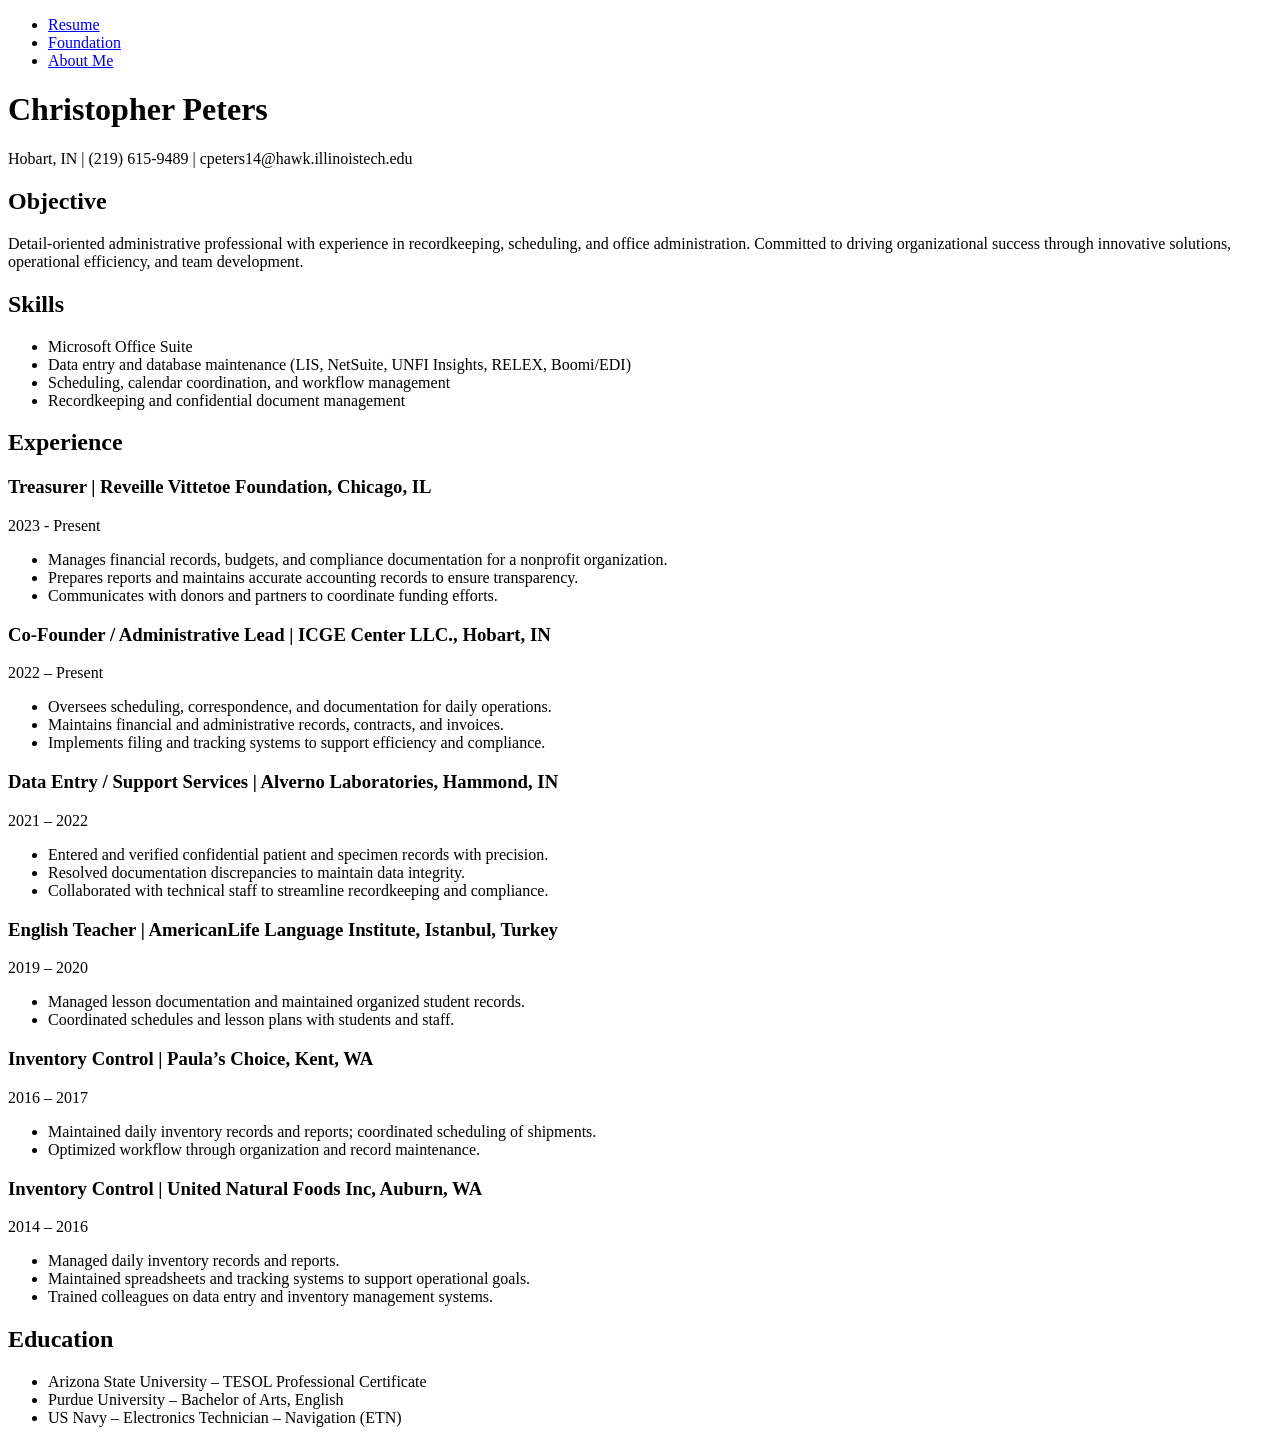
<file: Project-1---ITMD-361/index.html>
<!DOCTYPE html>
<html lang="en">
<head>
  <meta charset="UTF-8">
  <title>Christopher Peters Resume</title>
</head>
<body>
  <nav>
    <ul>
      <li><a href="index.html">Resume</a></li>
      <li><a href="page2.html">Foundation</a></li>
      <li><a href="page3.html">About Me</a></li>
    </ul>
  </nav>

  <h1>Christopher Peters</h1>
  <p>Hobart, IN | (219) 615-9489 | cpeters14@hawk.illinoistech.edu</p>

  <h2>Objective</h2>
  <p>Detail-oriented administrative professional with experience in recordkeeping, scheduling, and office administration. Committed to driving organizational success through innovative solutions, operational efficiency, and team development.</p>

  <h2>Skills</h2>
  <ul>
    <li>Microsoft Office Suite</li>
    <li>Data entry and database maintenance (LIS, NetSuite, UNFI Insights, RELEX, Boomi/EDI)</li>
    <li>Scheduling, calendar coordination, and workflow management</li>
    <li>Recordkeeping and confidential document management</li>
  </ul>

  <h2>Experience</h2>

  <h3>Treasurer | Reveille Vittetoe Foundation, Chicago, IL</h3>
  <p>2023 - Present</p>
  <ul>
    <li>Manages financial records, budgets, and compliance documentation for a nonprofit organization.</li>
    <li>Prepares reports and maintains accurate accounting records to ensure transparency.</li>
    <li>Communicates with donors and partners to coordinate funding efforts.</li>
  </ul>

  <h3>Co-Founder / Administrative Lead | ICGE Center LLC., Hobart, IN</h3>
  <p>2022 – Present</p>
  <ul>
    <li>Oversees scheduling, correspondence, and documentation for daily operations.</li>
    <li>Maintains financial and administrative records, contracts, and invoices.</li>
    <li>Implements filing and tracking systems to support efficiency and compliance.</li>
  </ul>

  <h3>Data Entry / Support Services | Alverno Laboratories, Hammond, IN</h3>
  <p>2021 – 2022</p>
  <ul>
    <li>Entered and verified confidential patient and specimen records with precision.</li>
    <li>Resolved documentation discrepancies to maintain data integrity.</li>
    <li>Collaborated with technical staff to streamline recordkeeping and compliance.</li>
  </ul>

  <h3>English Teacher | AmericanLife Language Institute, Istanbul, Turkey</h3>
  <p>2019 – 2020</p>
  <ul>
    <li>Managed lesson documentation and maintained organized student records.</li>
    <li>Coordinated schedules and lesson plans with students and staff.</li>
  </ul>

  <h3>Inventory Control | Paula’s Choice, Kent, WA</h3>
  <p>2016 – 2017</p>
  <ul>
    <li>Maintained daily inventory records and reports; coordinated scheduling of shipments.</li>
    <li>Optimized workflow through organization and record maintenance.</li>
  </ul>

  <h3>Inventory Control | United Natural Foods Inc, Auburn, WA</h3>
  <p>2014 – 2016</p>
  <ul>
    <li>Managed daily inventory records and reports.</li>
    <li>Maintained spreadsheets and tracking systems to support operational goals.</li>
    <li>Trained colleagues on data entry and inventory management systems.</li>
  </ul>

  <h2>Education</h2>
  <ul>
    <li>Arizona State University – TESOL Professional Certificate</li>
    <li>Purdue University – Bachelor of Arts, English</li>
    <li>US Navy – Electronics Technician – Navigation (ETN)</li>
  </ul>

</body>
</html>
</file>
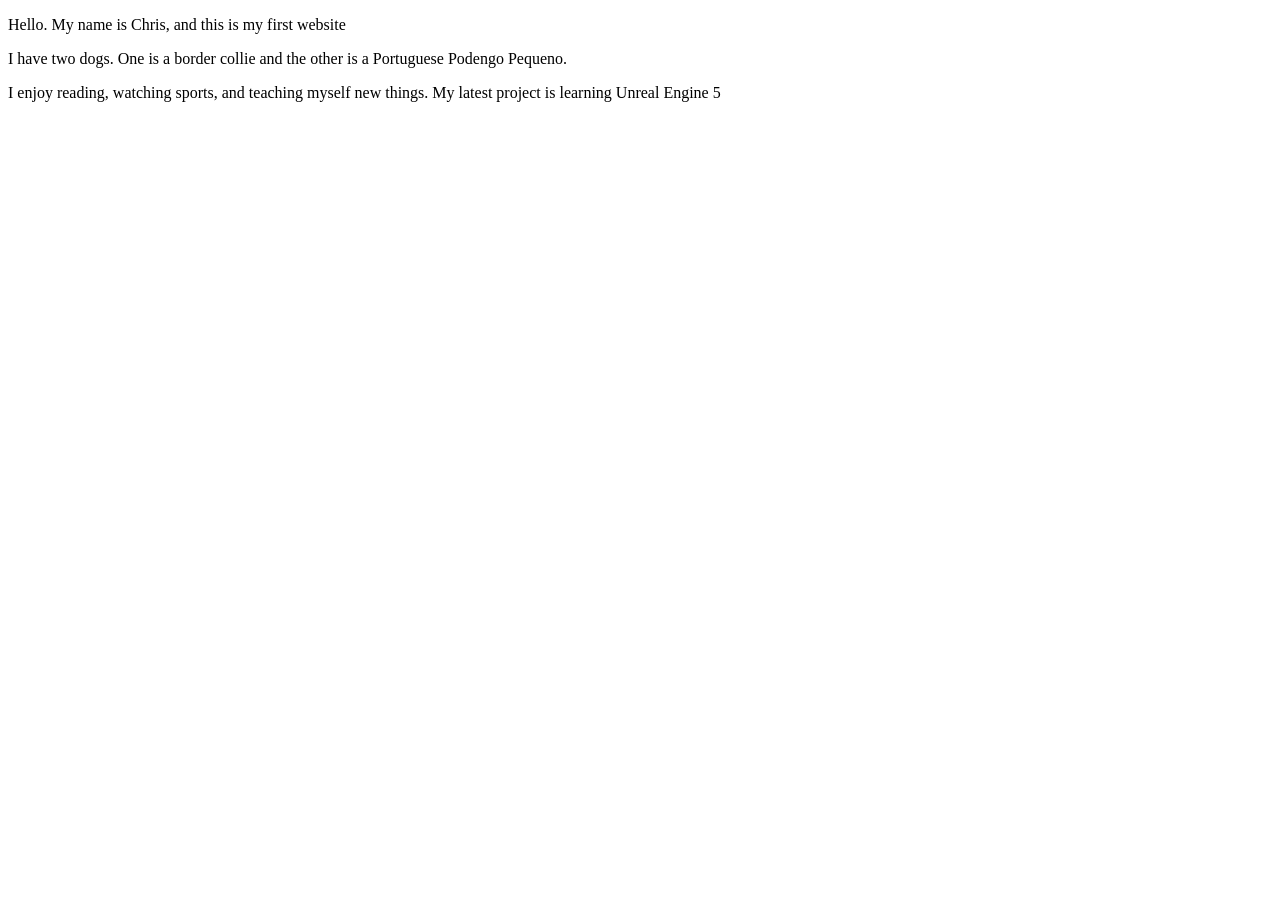
<file: webdev_lab1/index.html>
<!DOCTYPE html>
<html lang="en">
<head>
  <meta charset="utf-8">
  <title>Internet Technologies and Web Design</title>
</head>
<body>
  <p>Hello. My name is Chris, and this is my first website</p>
  <p>I have two dogs. One is a border collie and the other is a Portuguese Podengo Pequeno.</p>
  <p>I enjoy reading, watching sports, and teaching myself new things. My latest project is learning Unreal Engine 5<p>
</body>
</html>
</file>
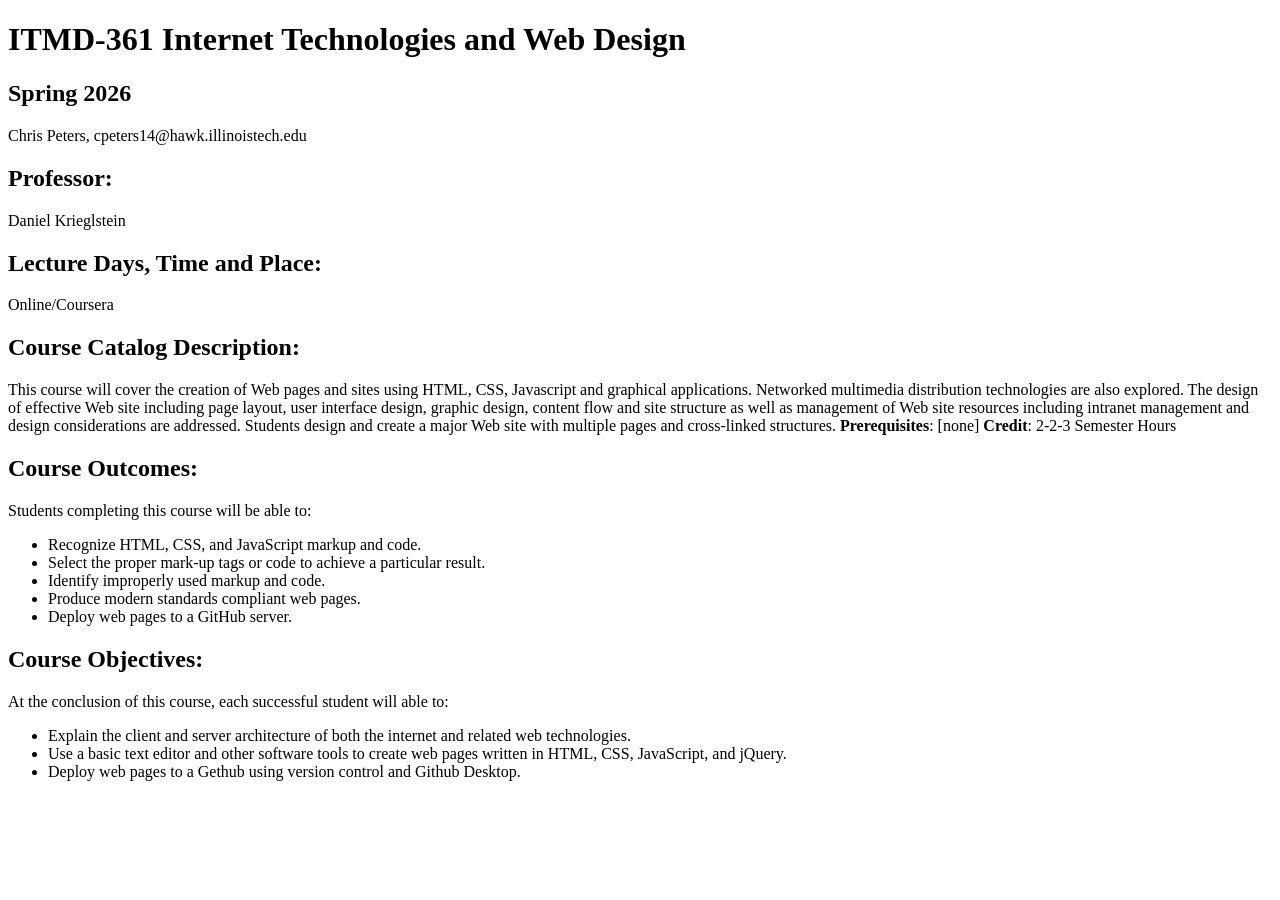
<file: webdev_lab2/index.html>
<!DOCTYPE html>
<html lang="en">
<head>
  <meta charset="utf-8">
  <title>ITMD-361 Internet Technologies and Web Design</title>
</head>
<body>
  <h1>ITMD-361 Internet Technologies and Web Design</h1>
  <h2>Spring 2026</h2>
  <p>Chris Peters, cpeters14@hawk.illinoistech.edu</p>
  <h2>Professor:</h2>
  <p>Daniel Krieglstein</p>
  <h2>Lecture Days, Time and Place:</h2>
  <p>Online/Coursera</p>
  <h2>Course Catalog Description:</h2>
  <p>This course will cover the creation of Web pages and sites using HTML, CSS, Javascript and graphical applications. Networked multimedia distribution technologies are also explored. The design of effective Web site including page layout, user interface design, graphic design, content flow and site structure as well as management of Web site resources including intranet management and design considerations are addressed. Students design and create a major Web site with multiple pages and cross-linked structures. <strong>Prerequisites</strong>: [none] <strong>Credit</strong>: 2-2-3 Semester Hours</p>
  <h2>Course Outcomes:</h2>
  <p>Students completing this course will be able to:</p>
  <ul>
    <li>Recognize HTML, CSS, and JavaScript markup and code.</li>
    <li>Select the proper mark-up tags or code to achieve a particular result.</li>
    <li>Identify improperly used markup and code.</li>
    <li>Produce modern standards compliant web pages.</li>
    <li>Deploy web pages to a GitHub server.</li>
  </ul>
  <h2>Course Objectives:</h2>
  <p>At the conclusion of this course, each successful student will able to:</p>
  <ul>
    <li>Explain the client and server architecture of both the internet and related web technologies.</li>
    <li>Use a basic text editor and other software tools to create web pages written in HTML, CSS, JavaScript, and jQuery.</li>
    <li>Deploy web pages to a Gethub using version control and Github Desktop.</li>
  </ul>
</body>
</html>
</file>
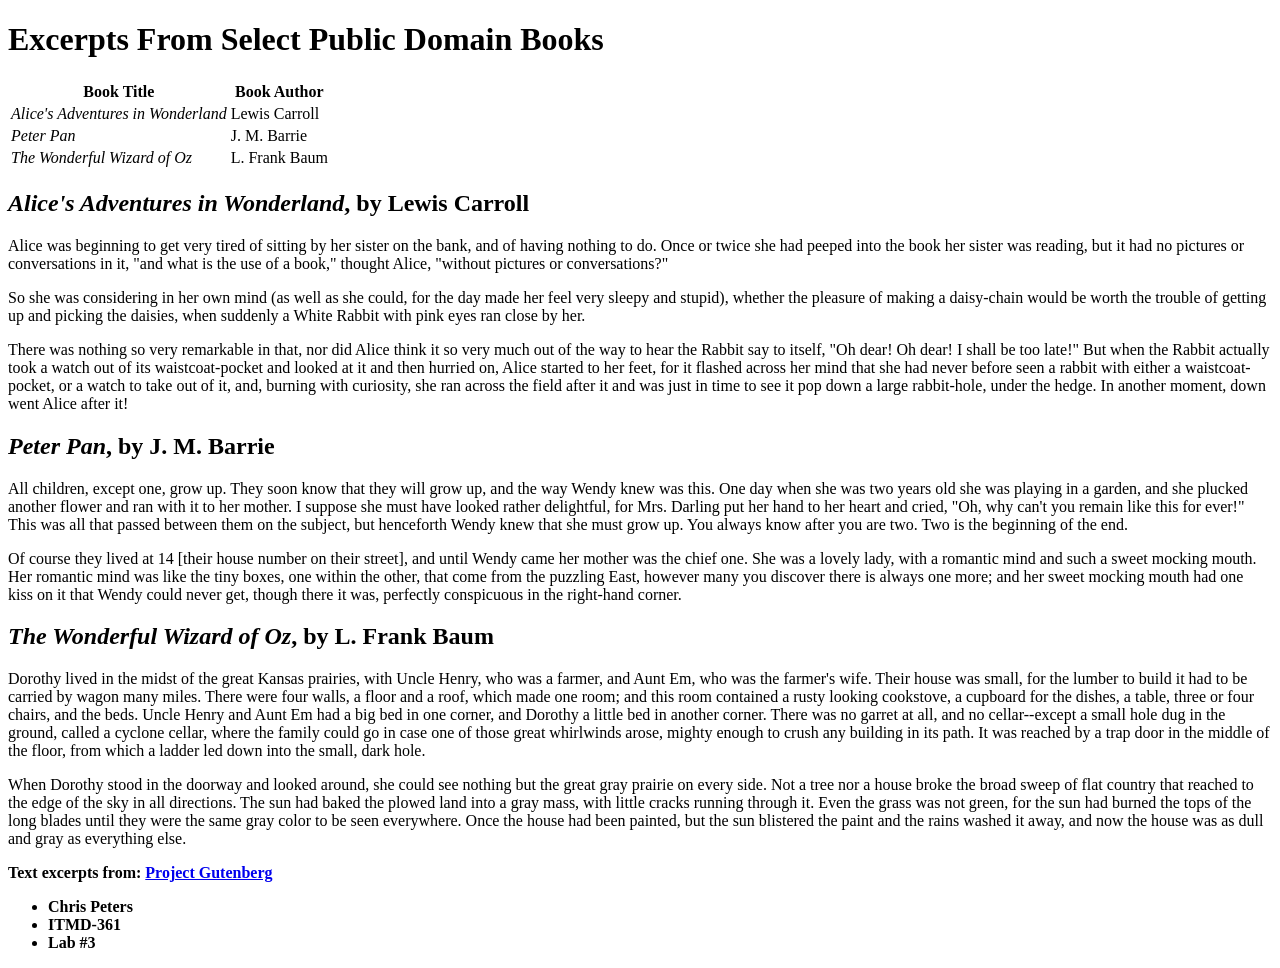
<file: webdev_lab3/index.html>
<!DOCTYPE html>
<html lang="en">
<head>
  <meta charset="utf-8">
  <title>Excerpts From Select Public Domain Books</title>
</head>
<body>
  <h1>Excerpts From Select Public Domain Books</h1>
  <table>
    <tr>
      <th>Book Title</th>
      <th>Book Author</th>
    </tr>
    <tr>
      <td><em>Alice's Adventures in Wonderland</em></td>
      <td>Lewis Carroll</td>
    </tr>
    <tr>
      <td><em>Peter Pan</em></td>
      <td>J. M. Barrie</td>
    </tr>
    <tr>
      <td><em>The Wonderful Wizard of Oz</em></td>
      <td>L. Frank Baum</td>
    </tr>
  </table>
  <h2><em>Alice's Adventures in Wonderland</em>, by Lewis Carroll</h2>
  <p>Alice was beginning to get very tired of sitting by her sister on the bank, and of having nothing to do. Once or twice she had peeped into the book her sister was reading, but it had no pictures or conversations in it, "and what is the use of a book," thought Alice, "without pictures or conversations?"</p>
  <p>So she was considering in her own mind (as well as she could, for the day made her feel very sleepy and stupid), whether the pleasure of making a daisy-chain would be worth the trouble of getting up and picking the daisies, when suddenly a White Rabbit with pink eyes ran close by her.</p>
  <p>There was nothing so very remarkable in that, nor did Alice think it so very much out of the way to hear the Rabbit say to itself, "Oh dear! Oh dear! I shall be too late!" But when the Rabbit actually took a watch out of its waistcoat-pocket and looked at it and then hurried on, Alice started to her feet, for it flashed across her mind that she had never before seen a rabbit with either a waistcoat-pocket, or a watch to take out of it, and, burning with curiosity, she ran across the field after it and was just in time to see it pop down a large rabbit-hole, under the hedge. In another moment, down went Alice after it!</p>
  <h2><em>Peter Pan</em>, by J. M. Barrie</h2>
  <p>All children, except one, grow up. They soon know that they will grow up, and the way Wendy knew was this. One day when she was two years old she was playing in a garden, and she plucked another flower and ran with it to her mother. I suppose she must have looked rather delightful, for Mrs. Darling put her hand to her heart and cried, "Oh, why can't you remain like this for ever!" This was all that passed between them on the subject, but henceforth Wendy knew that she must grow up. You always know after you are two. Two is the beginning of the end.</p>
  <p>Of course they lived at 14 [their house number on their street], and until Wendy came her mother was the chief one. She was a lovely lady, with a romantic mind and such a sweet mocking mouth. Her romantic mind was like the tiny boxes, one within the other, that come from the puzzling East, however many you discover there is always one more; and her sweet mocking mouth had one kiss on it that Wendy could never get, though there it was, perfectly conspicuous in the right-hand corner.</p>
  <h2><em>The Wonderful Wizard of Oz</em>, by L. Frank Baum</h2>
  <p>Dorothy lived in the midst of the great Kansas prairies, with Uncle Henry, who was a farmer, and Aunt Em, who was the farmer's wife.  Their house was small, for the lumber to build it had to be carried by wagon many miles.  There were four walls, a floor and a roof, which made one room; and this room contained a rusty looking cookstove, a cupboard for the dishes, a table, three or four chairs, and the beds.  Uncle Henry and Aunt Em had a big bed in one corner, and Dorothy a little bed in another corner.  There was no garret at all, and no cellar--except a small hole dug in the ground, called a cyclone cellar, where the family could go in case one of those great whirlwinds arose, mighty enough to crush any building in its path.  It was reached by a trap door in the middle of the floor, from which a ladder led down into the small, dark hole.</p>
  <p>When Dorothy stood in the doorway and looked around, she could see nothing but the great gray prairie on every side.  Not a tree nor a house broke the broad sweep of flat country that reached to the edge of the sky in all directions.  The sun had baked the plowed land into a gray mass, with little cracks running through it.  Even the grass was not green, for the sun had burned the tops of the long blades until they were the same gray color to be seen everywhere.  Once the house had been painted, but the sun blistered the paint and the rains washed it away, and now the house was as dull and gray as everything else.</p>
  <p><strong>Text excerpts from: <a href="http://www.gutenberg.org">Project Gutenberg</a></strong></p>
  <ul>
    <li><strong>Chris Peters</strong></li>
    <li><strong>ITMD-361</strong></li>
    <li><strong>Lab #3</strong></li>
  </ul>
</body>
</html>
</file>
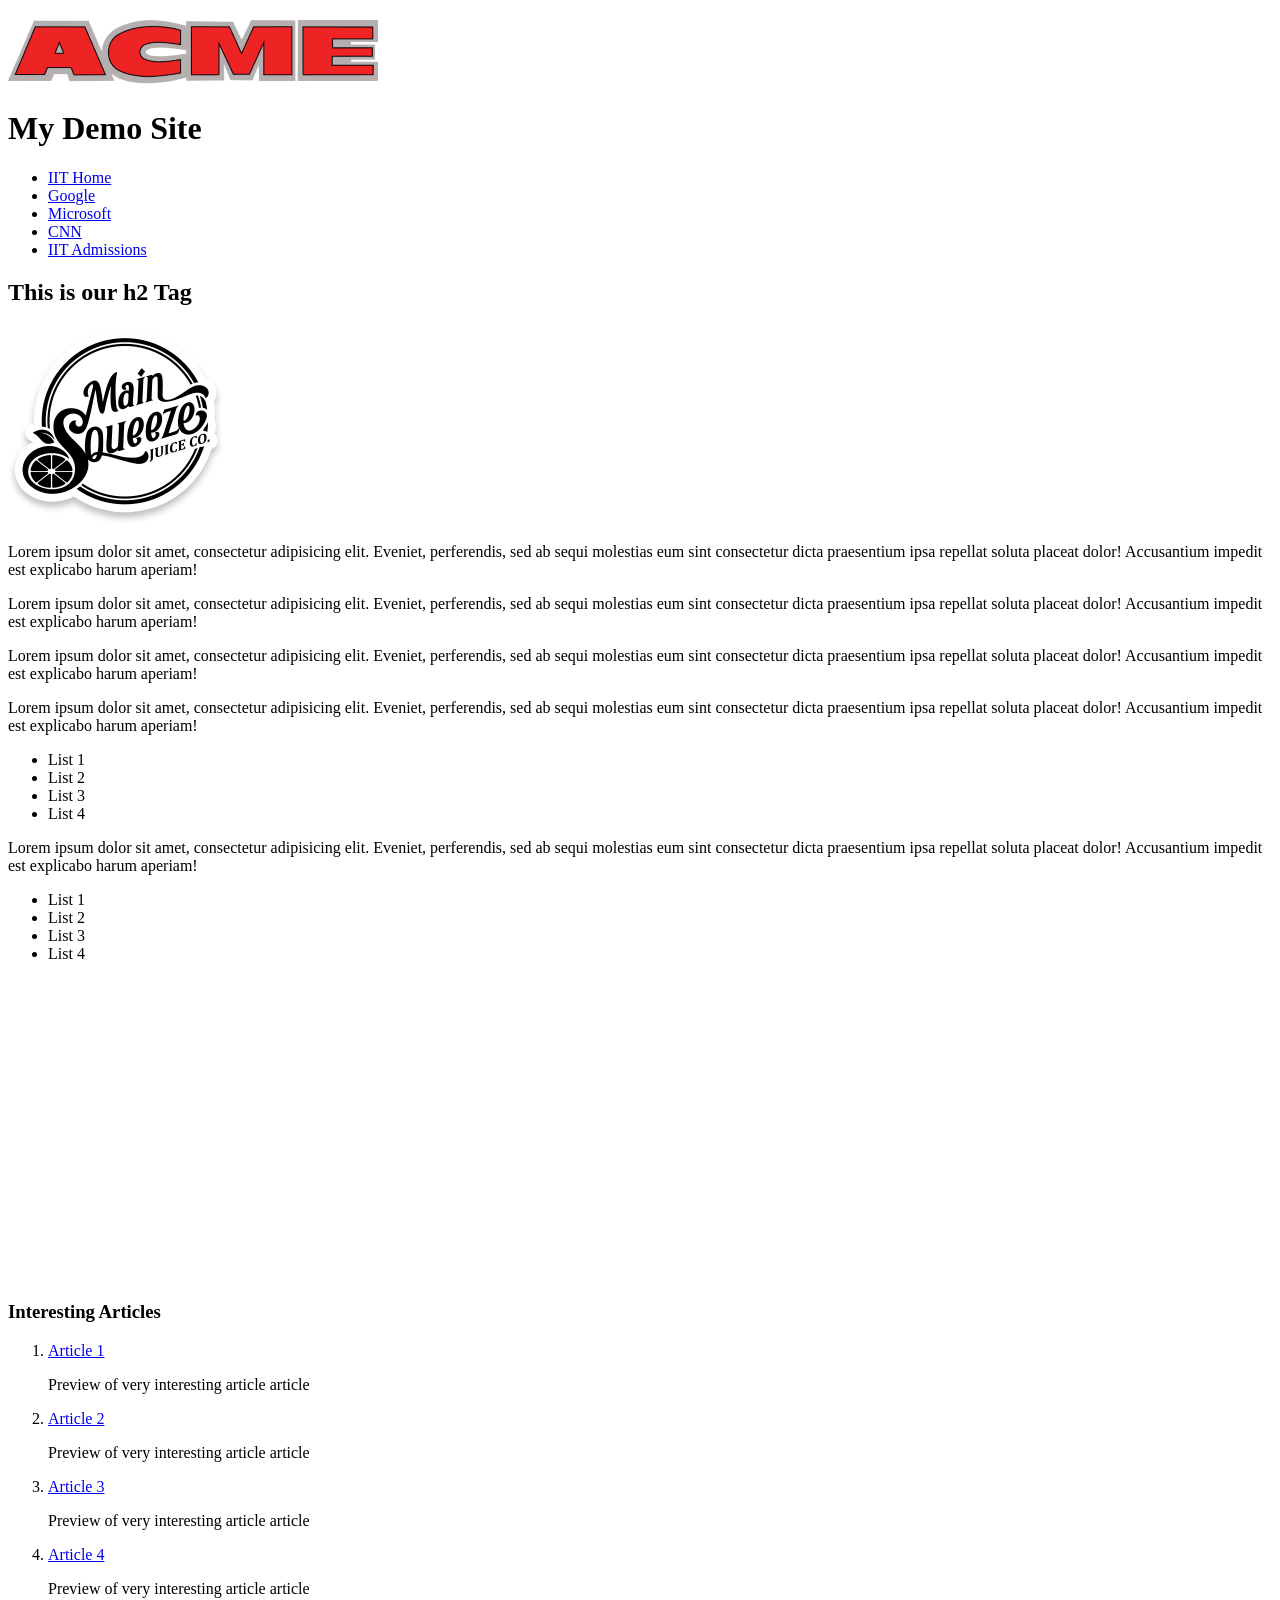
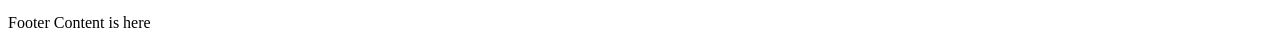
<file: webdev_lab4/index.html>
<!DOCTYPE html>
<html lang="en">

<head>
  <meta charset="utf-8">
  <title>HTML Clean Up Lab</title>
</head>

<body>
  <div id="page-wrapper">
    <header id="header">
      <a id="logo1" href="index.html"><img src="images/logo3.png" alt="Red Acme logo displayed at the top"></a>
      <h1>My Demo Site</h1>
    </header>
    <nav id="main-nav">
      <ul>
        <li><a href="http://www.iit.edu">IIT Home</a></li>
        <li><a href="http://www.google.com">Google</a></li>
        <li><a href="http://www.microsoft.com">Microsoft</a></li>
        <li><a href="http://www.cnn.com">CNN</a></li>
        <li><a href="http://admissions.iit.edu">IIT Admissions</a></li>
      </ul>
    </nav>
    <main id="content-wrapper">
      <div id="main-content">
        <h2><strong>This is our h2 Tag</strong></h2>
        <img class="imageR" src="images/main.png" alt="Main Squeeze image showing the black and white company logo">
        <p>Lorem ipsum dolor sit amet, consectetur adipisicing elit. Eveniet, perferendis, sed ab sequi molestias eum sint consectetur dicta praesentium ipsa repellat soluta placeat dolor! Accusantium impedit est explicabo harum aperiam!</p>
        <p>Lorem ipsum dolor sit amet, consectetur adipisicing elit. Eveniet, perferendis, sed ab sequi molestias eum sint consectetur dicta praesentium ipsa repellat soluta placeat dolor! Accusantium impedit est explicabo harum aperiam!</p>
        <p>Lorem ipsum dolor sit amet, consectetur adipisicing elit. Eveniet, perferendis, sed ab sequi molestias eum sint consectetur dicta praesentium ipsa repellat soluta placeat dolor! Accusantium impedit est explicabo harum aperiam!</p>
        <p>Lorem ipsum dolor sit amet, consectetur adipisicing elit. Eveniet, perferendis, sed ab sequi molestias eum sint consectetur dicta praesentium ipsa repellat soluta placeat dolor! Accusantium impedit est explicabo harum aperiam!</p>
        <ul id="bul1">
          <li>List 1</li>
          <li>List 2</li>
          <li>List 3</li>
          <li>List 4</li>
        </ul>
        <p>Lorem ipsum dolor sit amet, consectetur adipisicing elit. Eveniet, perferendis, sed ab sequi molestias eum sint consectetur dicta praesentium ipsa repellat soluta placeat dolor! Accusantium impedit est explicabo harum aperiam!</p>
        <ul id="bul2">
          <li>List 1</li>
          <li>List 2</li>
          <li>List 3</li>
          <li>List 4</li>
        </ul>
        <div id="center">
          <iframe width="400" height="300" src="https://www.youtube.com/embed/-jn9aaNn8_I?si=D1HhLAWQ5awY9BfU" frameborder="0" allowfullscreen></iframe>
        </div>
      </div>
      <aside id="side-content">
        <h3>Interesting Articles</h3>
        <ol id="news">
          <li><a href="#">Article 1</a><div><p>Preview of very interesting article article</p></div></li>
          <li><a href="#">Article 2</a><div><p>Preview of very interesting article article</p></div></li>
          <li><a href="#">Article 3</a><div><p>Preview of very interesting article article</p></div></li>
          <li><a href="#">Article 4</a><div><p>Preview of very interesting article article</p></div></li>
        </ol>
      </aside>
    </main>
    <footer id="footer">
      <p>Footer Content is here</p>
    </footer>
  </div>
</body>

</html>
</file>
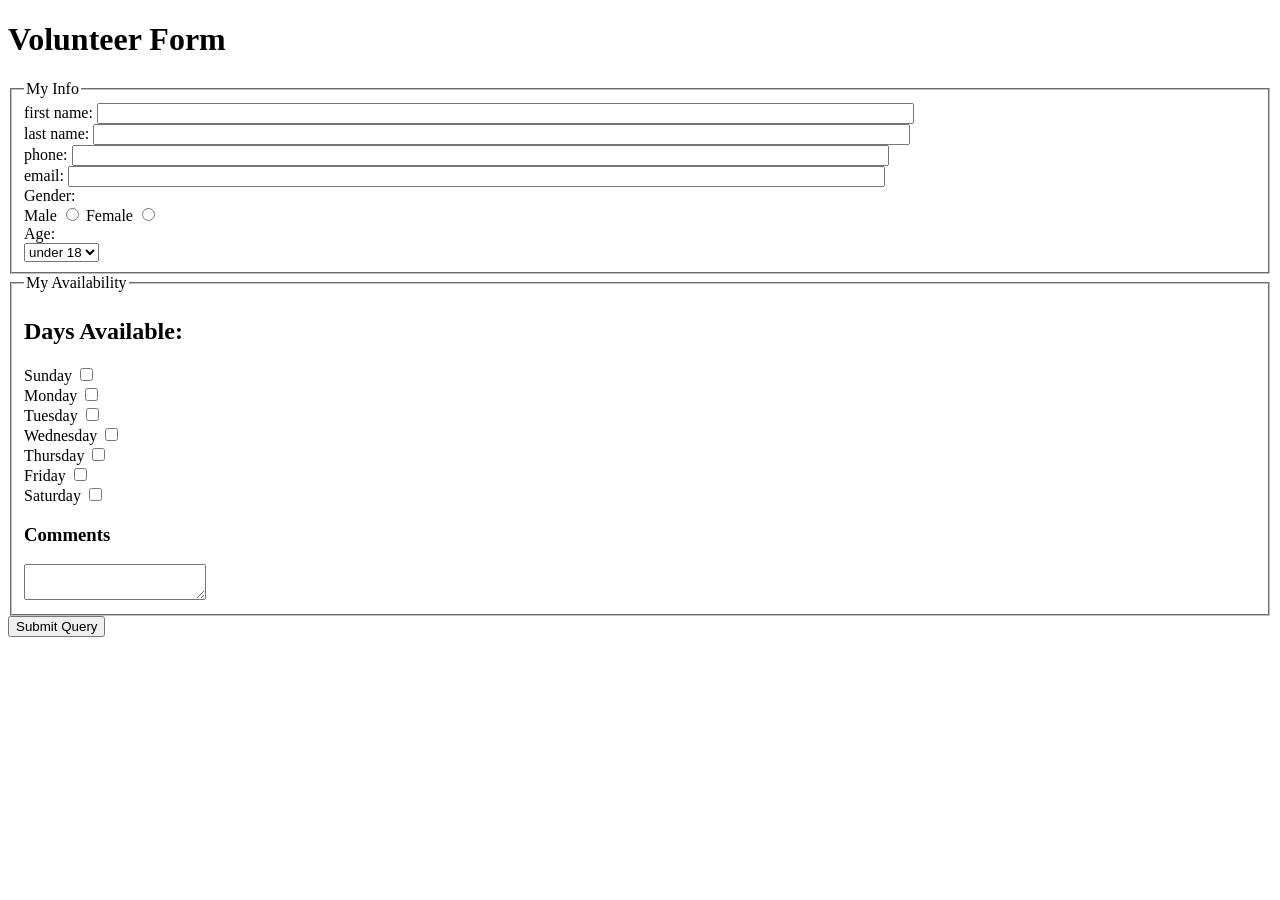
<file: webdev_lab5/index.html>
<!DOCTYPE html>
<html lang="en">
<head>
  <meta charset="utf-8">
  <title>Document</title>
</head>
<body>
  <h1>Volunteer Form</h1>
  <form action="http://bloomingdale.sat.iit.edu/kriedan/lab3formscript.php" method="post">
    <fieldset>
      <legend>My Info</legend>
      <div><label>first name: <input size="100" type="text" name="first_name_field"></label></div>
      <div><label>last name: <input size="100" type="text" name="last_name_field"></label></div>
      <div><label>phone: <input size="100" type="text" name="phone_field"></label></div>
      <div><label>email: <input size="100" type="text" name="email_field"></label></div>
      <div>Gender: </div>
      <div>
        <label>Male <input type="radio" name="gender_field" value="male"></label>
        <label>Female <input type="radio" name="gender_field" value="female"></label>
      </div>
      <div>Age: </div>
      <select name="age_field">
        <option>under 18</option>
        <option>over 18</option>
      </select>
    </fieldset>
    <fieldset>
      <legend>My Availability</legend>
      <h2>Days Available:</h2>
      <div>
        <div><label>Sunday <input type="checkbox" name="available_field[]" value="sunday"></label></div>
        <div><label>Monday <input type="checkbox" name="available_field[]" value="monday"></label></div>
        <div><label>Tuesday <input type="checkbox" name="available_field[]" value="tuesday"></label></div>
        <div><label>Wednesday <input type="checkbox" name="available_field[]" value="wednesday"></label></div>
        <div><label>Thursday <input type="checkbox" name="available_field[]" value="thursday"></label></div>
        <div><label>Friday <input type="checkbox" name="available_field[]" value="friday"></label></div>
        <div><label>Saturday <input type="checkbox" name="available_field[]" value="saturday"></label></div>
        <h3>Comments</h3>
        <textarea name="comments_field"></textarea>
      </div>
    </fieldset>
    <input type="hidden" name="hidden_field" value="Chris Peters">
	<input type="submit" value="Submit Query">
  </form>
</body>
</html>
</file>
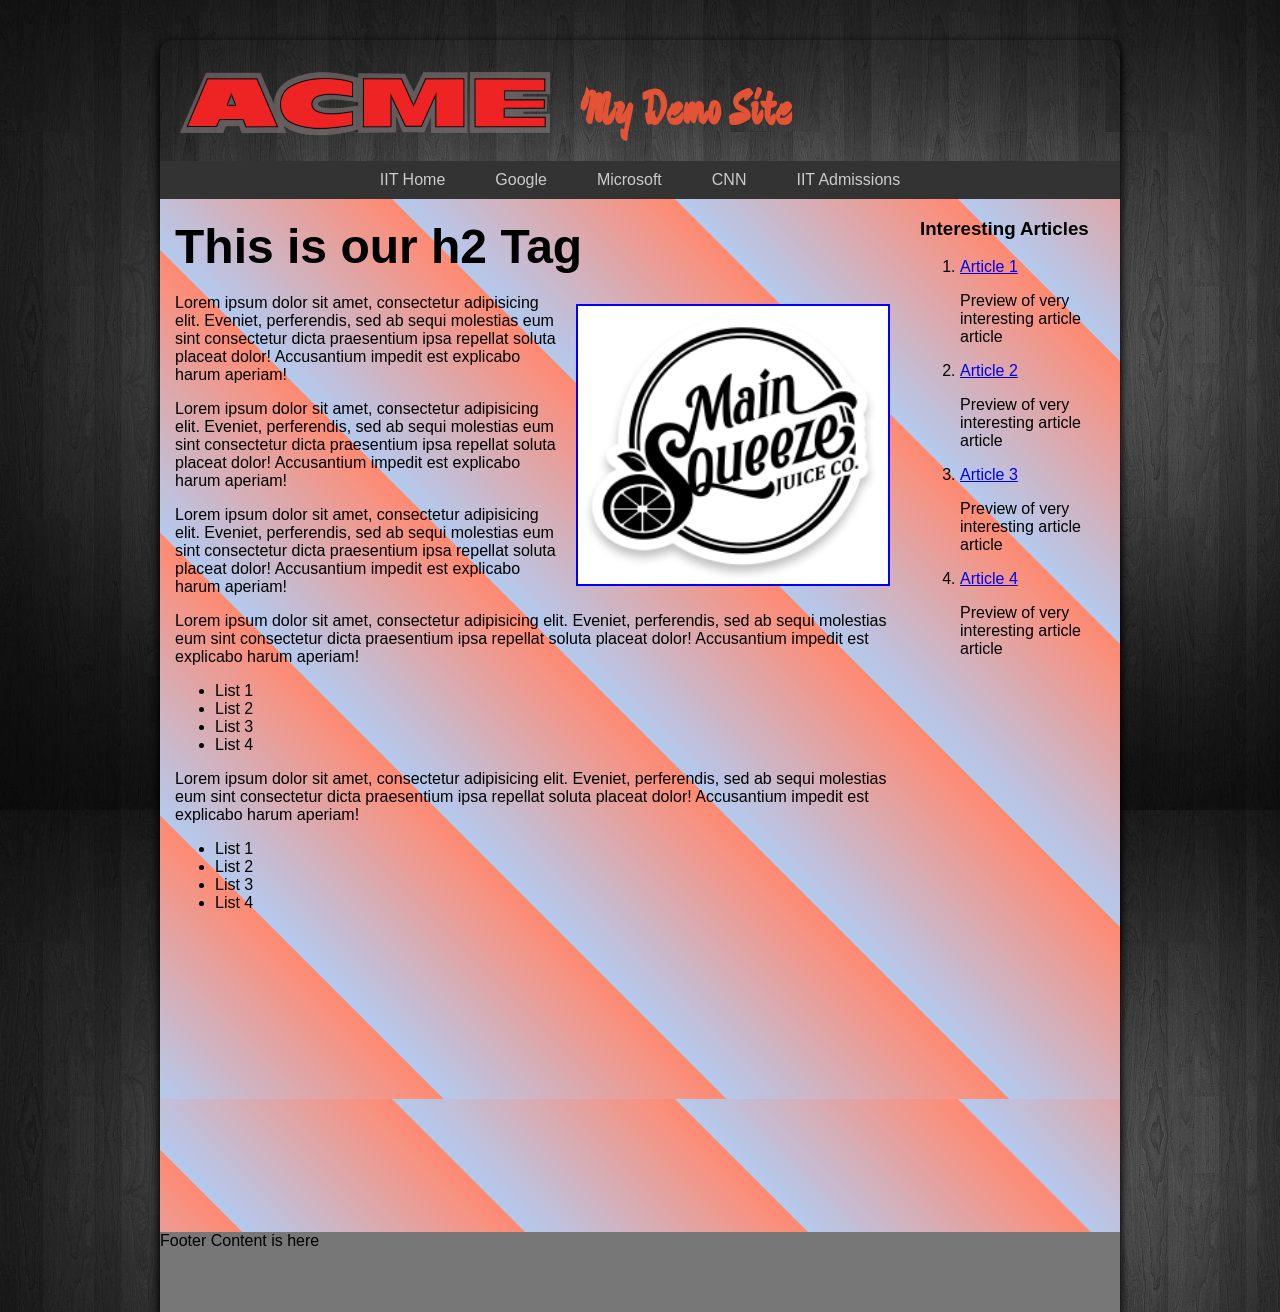
<file: webdev_lab6/index.html>
<!DOCTYPE html>
<html lang="en">

<head>
  <meta charset="utf-8">
  <title>Style This HTML Lab</title>
  <link href='https://fonts.googleapis.com/css?family=Devonshire' rel='stylesheet' type='text/css'>
  <link rel="stylesheet" type="text/css" href="css/normalize.css">
  <link rel="stylesheet" type="text/css" href="css/styles.css">
</head>

<body>
  <div id="page-wrapper">
    <header id="header">
      <a id="logo1" href="index.html"><img src="images/logo3.png" alt="Acme logo, large and in red"></a>
      <h1>My Demo Site</h1>
    </header>
    <nav id="main-nav">
      <ul>
        <li><a href="http://www.iit.edu">IIT Home</a></li>
        <li><a href="http://www.google.com">Google</a></li>
        <li><a href="http://www.microsoft.com">Microsoft</a></li>
        <li><a href="http://www.cnn.com">CNN</a></li>
        <li><a href="http://admissions.iit.edu">IIT Admissions</a></li>
      </ul>
    </nav>
    <main id="content-wrapper">
      <div id="main-content">
        <h2><strong>This is our h2 Tag</strong></h2>
        <img class="image-r" src="images/main.png" alt="Logo for Main Squeeze Juice Company in black and white">
        <p>Lorem ipsum dolor sit amet, consectetur adipisicing elit. Eveniet, perferendis, sed ab sequi molestias eum sint consectetur dicta praesentium ipsa repellat soluta placeat dolor! Accusantium impedit est explicabo harum aperiam!</p>
        <p>Lorem ipsum dolor sit amet, consectetur adipisicing elit. Eveniet, perferendis, sed ab sequi molestias eum sint consectetur dicta praesentium ipsa repellat soluta placeat dolor! Accusantium impedit est explicabo harum aperiam!</p>
        <p>Lorem ipsum dolor sit amet, consectetur adipisicing elit. Eveniet, perferendis, sed ab sequi molestias eum sint consectetur dicta praesentium ipsa repellat soluta placeat dolor! Accusantium impedit est explicabo harum aperiam!</p>
        <p>Lorem ipsum dolor sit amet, consectetur adipisicing elit. Eveniet, perferendis, sed ab sequi molestias eum sint consectetur dicta praesentium ipsa repellat soluta placeat dolor! Accusantium impedit est explicabo harum aperiam!</p>
        <ul id="bul1">
          <li>List 1</li>
          <li>List 2</li>
          <li>List 3</li>
          <li>List 4</li>
        </ul>
        <p>Lorem ipsum dolor sit amet, consectetur adipisicing elit. Eveniet, perferendis, sed ab sequi molestias eum sint consectetur dicta praesentium ipsa repellat soluta placeat dolor! Accusantium impedit est explicabo harum aperiam!</p>
        <ul id="bul2">
          <li>List 1</li>
          <li>List 2</li>
          <li>List 3</li>
          <li>List 4</li>
        </ul>
        <div id="center">
          <iframe width="400" height="300" src="https://www.youtube.com/embed/-jn9aaNn8_I?si=D1HhLAWQ5awY9BfU" frameborder="0" allowfullscreen></iframe>
        </div>
      </div>
      <aside id="side-content">
        <h3>Interesting Articles</h3>
        <ol id="news">
          <li><a href="#">Article 1</a><div><p>Preview of very interesting article article</p></div></li>
          <li><a href="#">Article 2</a><div><p>Preview of very interesting article article</p></div></li>
          <li><a href="#">Article 3</a><div><p>Preview of very interesting article article</p></div></li>
          <li><a href="#">Article 4</a><div><p>Preview of very interesting article article</p></div></li>
        </ol>
      </aside>
    </main>
    <footer id="footer">
      <p>Footer Content is here</p>
    </footer>
  </div>
</body>

</html>
</file>
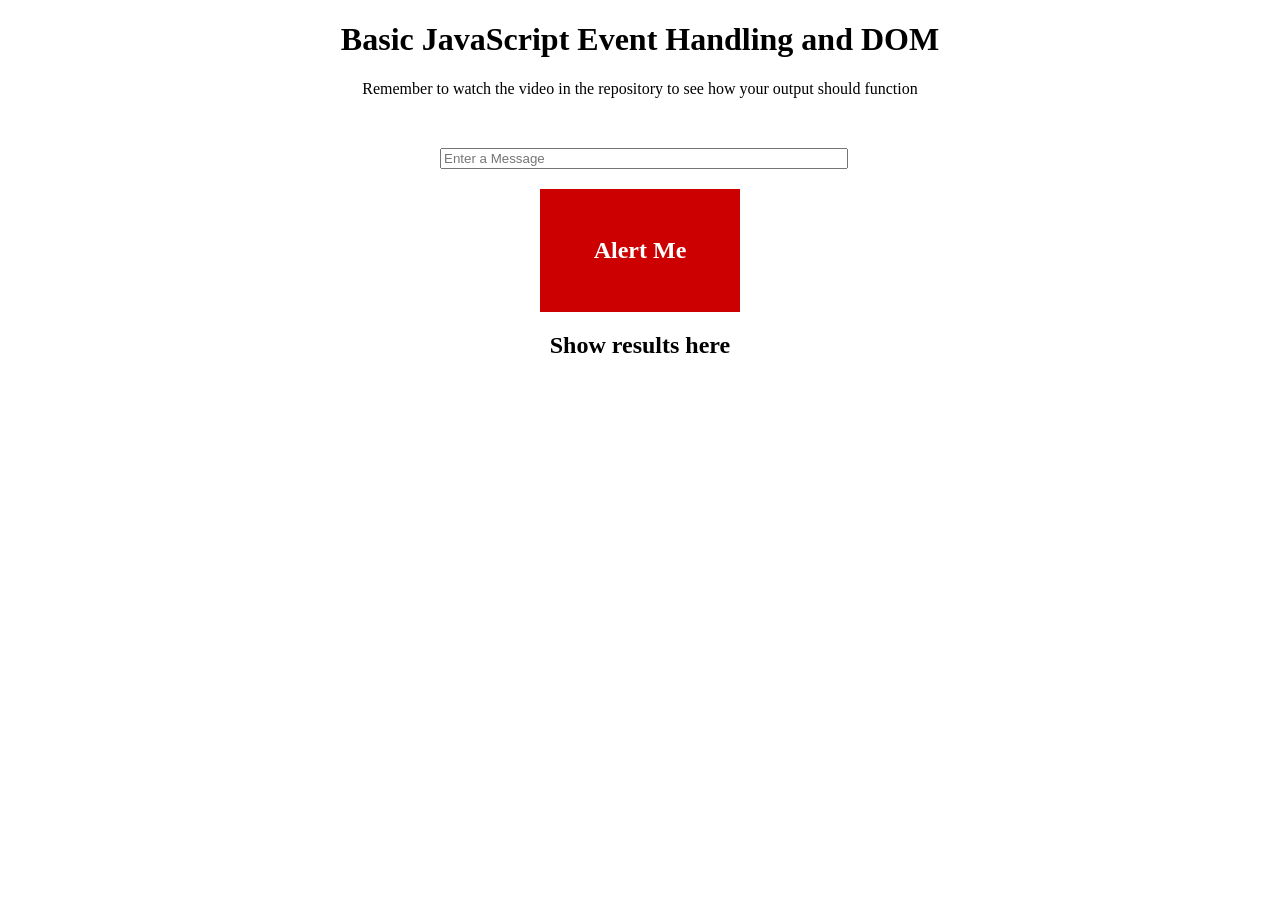
<file: webdev_lab9/index.html>
<!DOCTYPE html>
<html lang="en">
<head>
  <meta charset="utf-8">
  <title>Basic JavaScript Event Handling and DOM</title>
  <link rel="stylesheet" href="style/style.css">
  <script async src="js/script.js"></script>
</head>
<body>
  <h1 class="center">Basic JavaScript Event Handling and DOM</h1>
  <p class="center">Remember to watch the video in the repository to see how your output should function</p>
  <div id="container">
    <input id="entryinput" type="text" name="textentry" placeholder="Enter a Message">
    <div id="entrybutton">Alert Me</div>
    <h2 id="textoutput" class="center">Show results here</h2>
  </div>
</body>
</html>
</file>
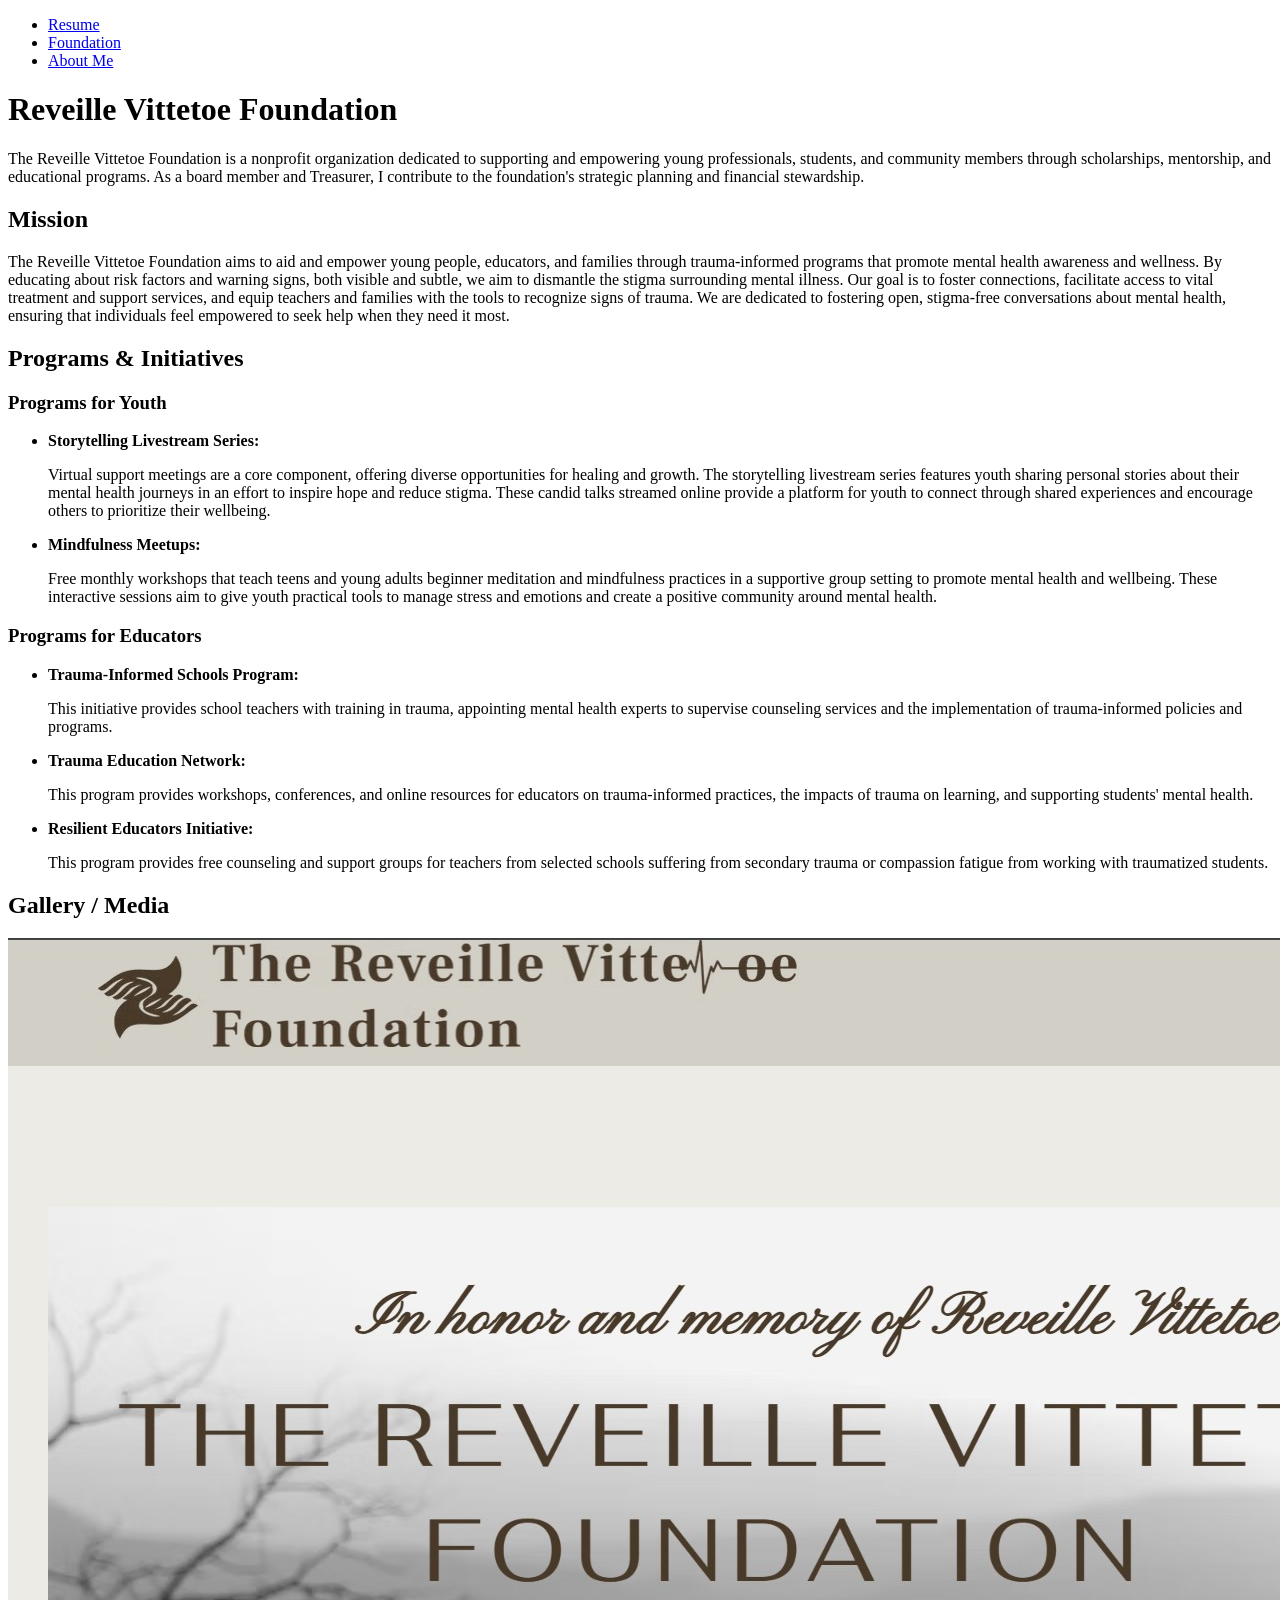
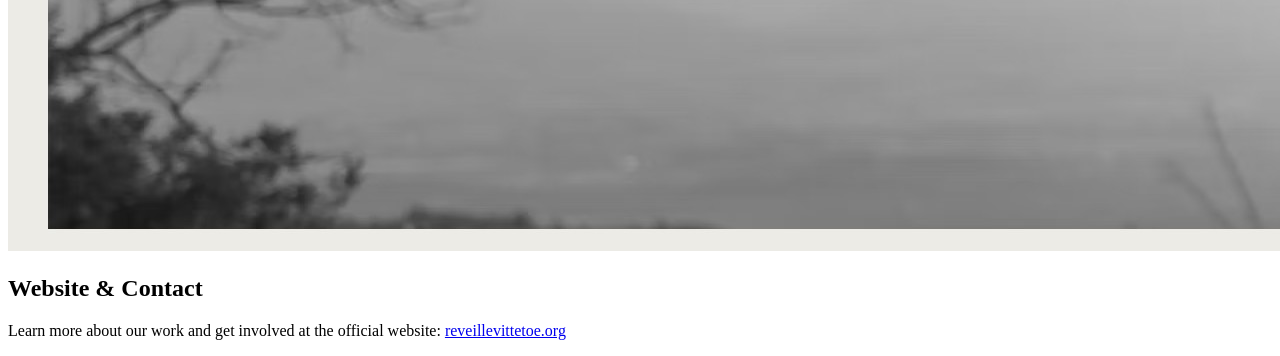
<file: Project-1---ITMD-361/page2.html>
<!DOCTYPE html>
<html lang="en">
<head>
  <meta charset="utf-8">
  <title>Reveille Vittetoe Foundation</title>
</head>
<body>
  <nav>
    <ul>
      <li><a href="index.html">Resume</a></li>
      <li><a href="page2.html">Foundation</a></li>
      <li><a href="page3.html">About Me</a></li>
    </ul>
  </nav>

  <h1>Reveille Vittetoe Foundation</h1>

  <p>The Reveille Vittetoe Foundation is a nonprofit organization dedicated to supporting and empowering young professionals, students, and community members through scholarships, mentorship, and educational programs. As a board member and Treasurer, I contribute to the foundation's strategic planning and financial stewardship.</p>

  <h2>Mission</h2>
  <p>The Reveille Vittetoe Foundation aims to aid and empower young people, educators, and families through trauma-informed programs that promote mental health awareness and wellness. By educating about risk factors and warning signs, both visible and subtle, we aim to dismantle the stigma surrounding mental illness. Our goal is to foster connections, facilitate access to vital treatment and support services, and equip teachers and families with the tools to recognize signs of trauma. We are dedicated to fostering open, stigma-free conversations about mental health, ensuring that individuals feel empowered to seek help when they need it most.</p>

  <h2>Programs & Initiatives</h2>

  <h3>Programs for Youth</h3>
  <ul>
    <li>
      <strong>Storytelling Livestream Series:</strong>
      <p>Virtual support meetings are a core component, offering diverse opportunities for healing and growth. The storytelling livestream series features youth sharing personal stories about their mental health journeys in an effort to inspire hope and reduce stigma. These candid talks streamed online provide a platform for youth to connect through shared experiences and encourage others to prioritize their wellbeing.</p>
    </li>
    <li>
      <strong>Mindfulness Meetups:</strong>
      <p>Free monthly workshops that teach teens and young adults beginner meditation and mindfulness practices in a supportive group setting to promote mental health and wellbeing. These interactive sessions aim to give youth practical tools to manage stress and emotions and create a positive community around mental health.</p>
    </li>
  </ul>

  <h3>Programs for Educators</h3>
  <ul>
    <li>
      <strong>Trauma-Informed Schools Program:</strong>
      <p>This initiative provides school teachers with training in trauma, appointing mental health experts to supervise counseling services and the implementation of trauma-informed policies and programs.</p>
    </li>
    <li>
      <strong>Trauma Education Network:</strong>
      <p>This program provides workshops, conferences, and online resources for educators on trauma-informed practices, the impacts of trauma on learning, and supporting students' mental health.</p>
    </li>
    <li>
      <strong>Resilient Educators Initiative:</strong>
      <p>This program provides free counseling and support groups for teachers from selected schools suffering from secondary trauma or compassion fatigue from working with traumatized students.</p>
    </li>
  </ul>

  <h2>Gallery / Media</h2>
  <img src="images/Foundation1.jpg" alt="Reveille Vittetoe Foundation">

  <h2>Website & Contact</h2>
  <p>Learn more about our work and get involved at the official website: <a href="https://www.reveillevittetoe.org/" target="_blank">reveillevittetoe.org</a></p>

</body>
</html>
</file>
<file: webdev_lab6/css/styles.css>
body {
  background-image: url("../images/black.jpg");
}

#page-wrapper {
  width: 960px;
  margin: 0 auto;
  box-shadow: 0px 4px 8px 2px rgba(0, 0, 0, 1);
  border-radius: 12px 12px 0px 0px;
}

#header {
  position: relative;
  margin-top: 40px;
  border-radius: 12px 12px 0px 0px; 
}

#header h1 {
  position: absolute;
  left: 420px;
  top:5px;
  font-size: 3em;
  font-family: 'Devonshire', cursive;
  color: #E35335;
}

#header a#logo1 img {
  margin-top: 20px;
  margin-left: 20px;
  margin-bottom: 20px;
}

#header #toplink {
  text-decoration: none;
  position: absolute;
  top:-34px;
  right: 10px;
  color: white;
  font-size: 1.8em;
}

#main-nav {
  float: left;
  width: 100%;
  background-color: #333;
}

#main-nav ul {
  list-style-type: none;
  margin: 0;
  padding: 0;
  float: left;
  position: relative;
  left:50%;
}

#main-nav ul li {
  float: left;
  position: relative;
  right: 50%;
}

#main-nav ul li a {
  padding: 10px 25px;
  display: block;
  text-decoration: none;
  color: #ccc;
}

#main-nav ul li a:hover {
  background-color: #ccc;
  color: #333;
}

#content-wrapper {
  background-image: url("../images/repeating.png");
  float: left;
}

#main-content {
  min-height: 300px;
  width: 715px;
  margin-right: 30px;
  float: left;
  margin-left: 15px;
}

#side-content {
  min-height: 150px;
  width: 200px;
  float: left;
}

h2 strong {
  font-size: 2em;
  font-weight: 900;
}

.image-r {
  float: right;
  border: 2px solid blue;
  width: 300px;
  padding: 5px;
  background-color: white;
  margin: 10px 0 10px 20px;
}

#footer {
  background-color: #777;
  height: 80px;
  clear: both;
}

#center {
  width: 960px;
  text-align: center;
}
</file>
<file: webdev_lab9/style/style.css>
.center {
  text-align: center;
}
#container {
  width: 400px;
  margin: 50px auto 0;
}
#entryinput {
  width: 100%;
}
#entrybutton {
  width: 200px;
  text-align: center;
  color: #fff;
  background-color: #c00;
  padding: 2em 0;
  margin: 20px auto;
  font-size: 24px;
  font-weight: bold;
}
</file>
